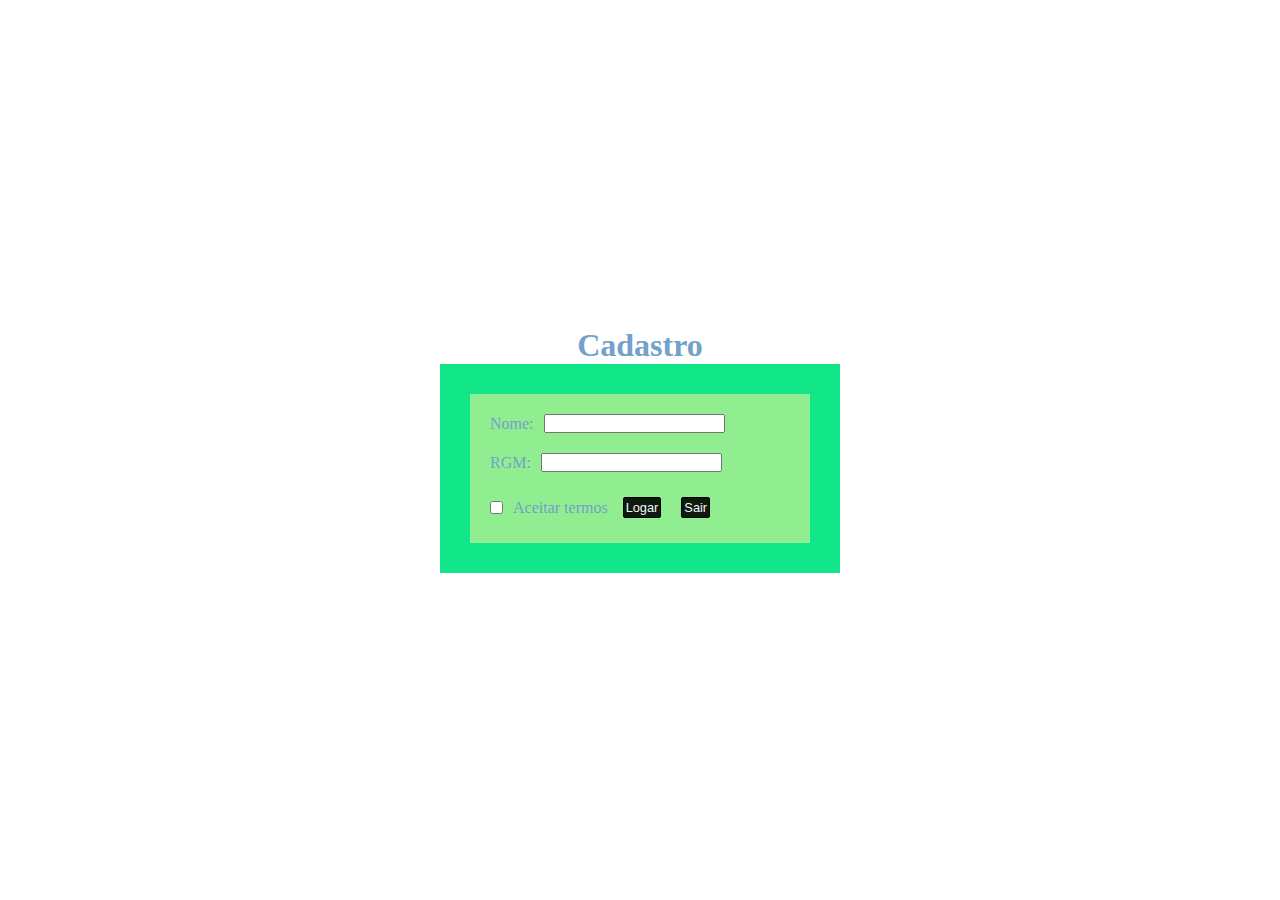
<file: AulaJQuery2/index.html>
<!DOCTYPE html>
<html lang="pt-BR">
<head>
    <meta charset="UTF-8">
    <meta name="viewport" content="width=device-width, initial-scale=1.0">
    <title>Cadastro</title>
    <link href="style.css" rel="stylesheet" type="text/css">
</head>

<header>
    <h1>Cadastro</h1>
</header>
<body>
    <div id="container">
        <div class="input-group">
            <label for="name">Nome:</label>
            <input type="text" name="name" id="name">
        </div>

        <div class="input-group">
            <label for="rgm">RGM:</label>
            <input type="number" name="rgm" id="rgm">
        </div>

        <div id="botoes">
            <input type="checkbox" id="aceitarTermos" name="aceitarTermos">
            <label for="aceitarTermos">Aceitar termos</label>

            <!-- Adicionando texto no botão "Logar" -->
            <button type="button" id="logar" name="logar" value="Logar">Logar</button> 
            <button type="button" id="sair" name="sair">Sair</button>
        
        </div>
    </div>

    <script src="https://code.jquery.com/jquery-3.6.0.min.js"></script>
    <script src="script.js"></script>
</body>

</html>
</file>
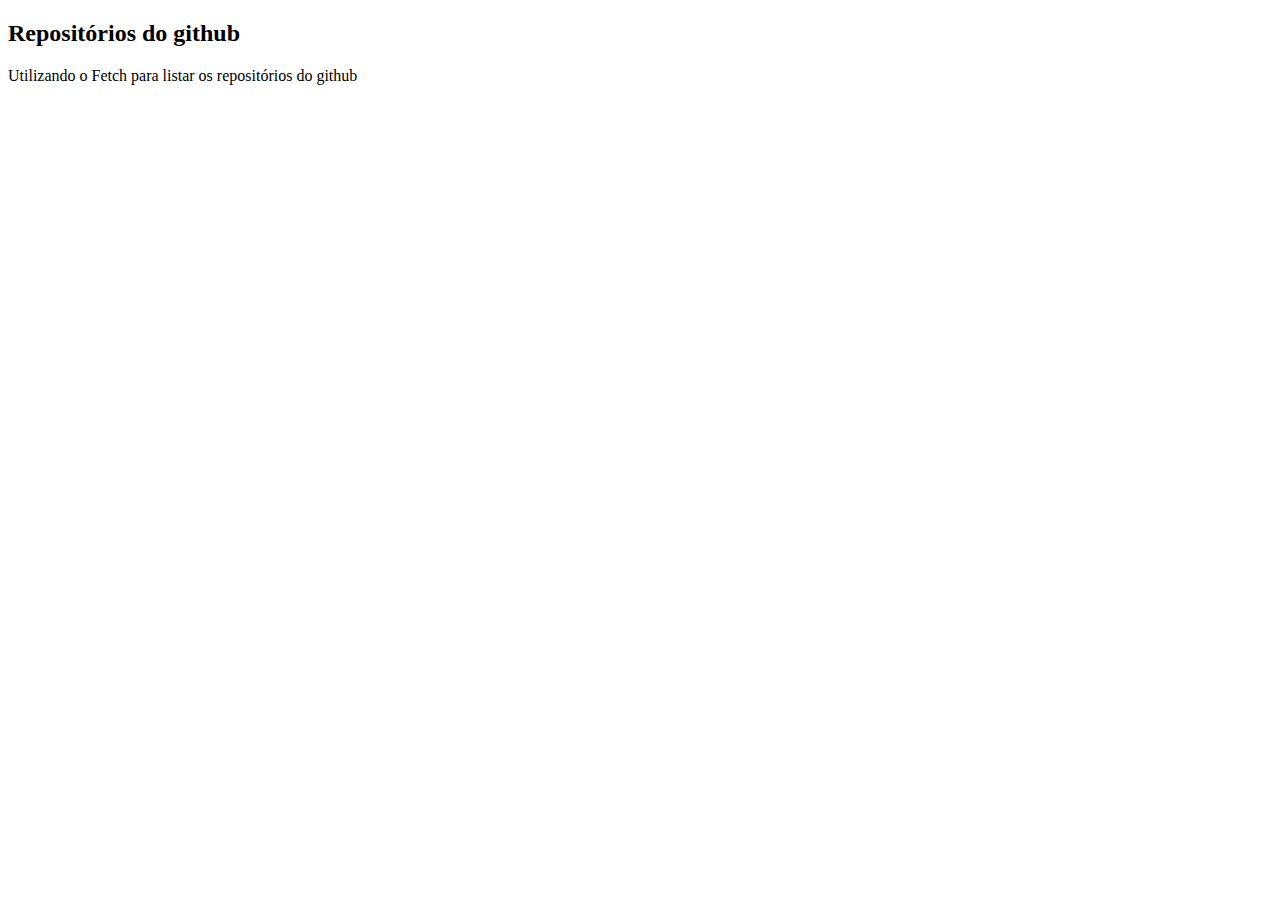
<file: AulaJQuery3/index.html>
<!DOCTYPE html>
<html lang="en">

<head>
    <meta charset="UTF-8">
    <meta name="viewport" content="width=device-width, initial-scale=1.0">
    <script src="https://code.jquery.com/jquery-3.6.4.js"></script>
    <title>Document</title>
</head>

<body>
    <h2>Repositórios do github</h2>
    <p>Utilizando o Fetch para listar os repositórios do github</p>
    <ul></ul>

</body>
<script src="scripts.js"></script>

</html>
</file>
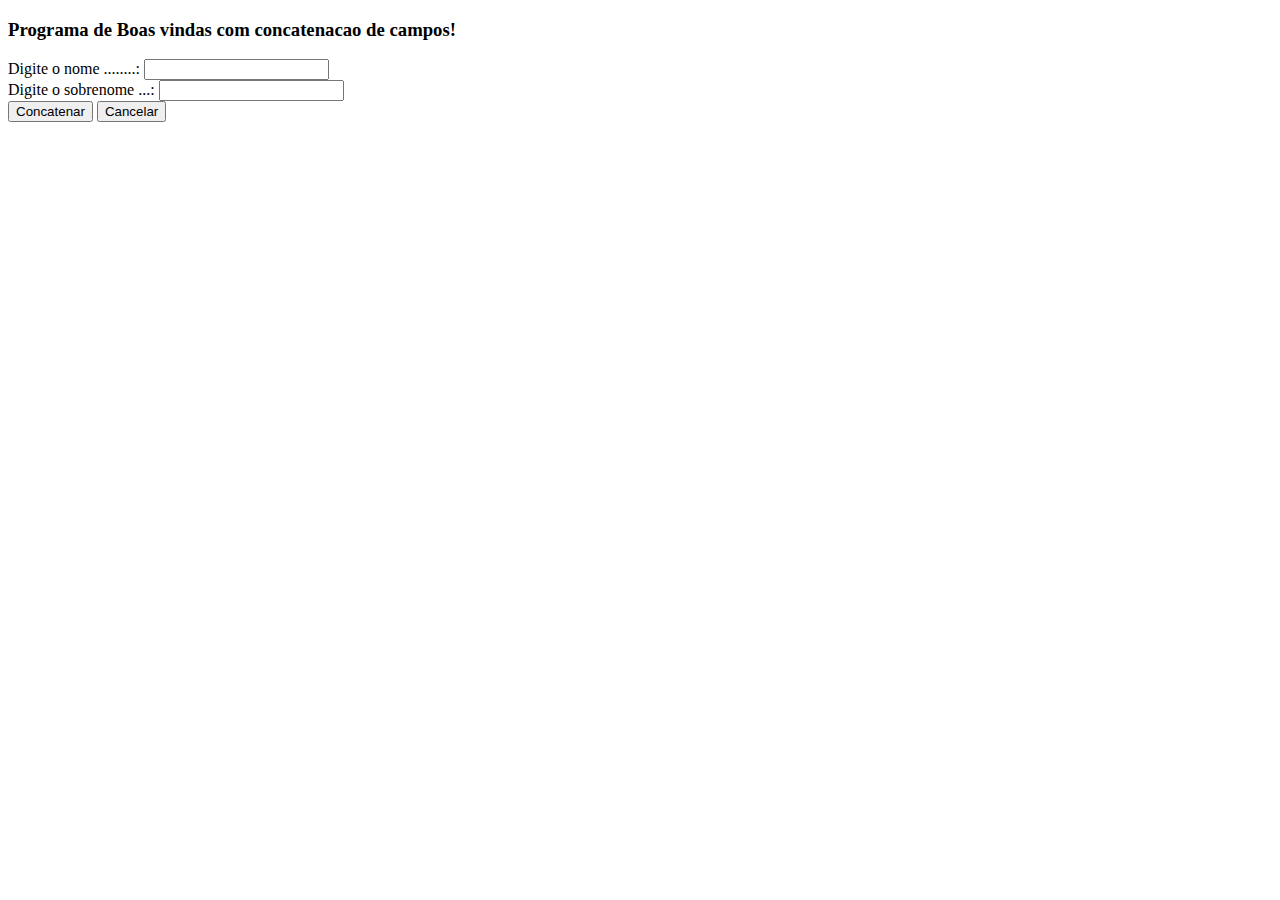
<file: js001.html>
<!DOCTYPE html>
<html lang="pt-br">
<head>
    <meta charset="UTF-8">
    <meta http-equiv="X-UA-Compatible" content="IE=edge">
    <meta name="viewport" content="width=device-width, initial-scale=1.0">
    <title>js001_concatenação</title>

<body>
	<h3>Programa de Boas vindas com concatenacao de campos!</h3>
	<!-- Definiçãp de formulário -->
	<form name="FormConcatena" action="" method="post">
		Digite o nome ........: <input type="text" name="f_nome" /><br />
		Digite o sobrenome ...: <input type="text" name="f_sobrenome" /><br />
		<input type="button" name="btn_concatena" value="Concatenar" onclick="concatena()" />
		<input type="reset" name="btn_cancela" value="Cancelar" />
	</form>

	<!-- Definição do código javascript -->
	<script language="JavaScript">
	<!--
		/* Objetivo: Capturar nome e sobrenome do usuário, concatenar os campos e
		apresentar uma saudação personalizada
		Elementos de Entrada: método form do objetivo document
		Elemento de Saída: método alert do objeto window
		*/

		/* Definção de Variáveis */
		var js_nome;
		var js_sobrenome;
		var js_nomecompleto;

		function concatena() {
			/* Entrada de dados */
			js_nome = document.FormConcatena.f_nome.value;
			js_sobrenome = document.FormConcatena.f_sobrenome.value;

			/* Processamento de dados */
			js_nomecompleto = js_nome + '' + js_sobrenome;

			/* Saída de dados */
			window.alert('Olá' + js_nomecompleto);
		}

	//-->
	</script
</body>
</html>
</file>
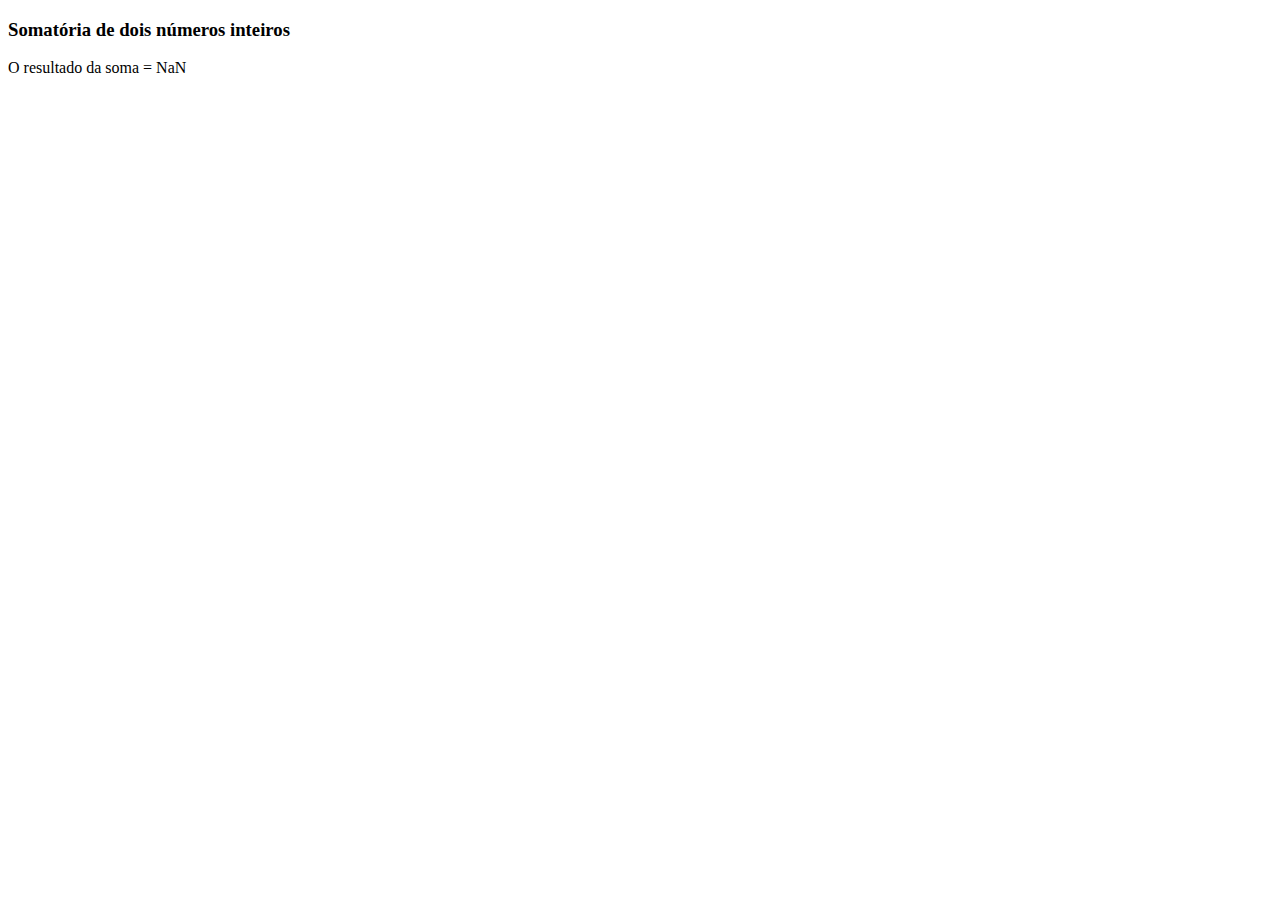
<file: js002.html>
<!DOCTYPE html>
<html lang="pt-br">
<head>
    <meta charset="UTF-8">
    <meta http-equiv="X-UA-Compatible" content="IE=edge">
    <meta name="viewport" content="width=device-width, initial-scale=1.0">
    <title>js002_soma.html</title>
<body>
	<h3>Somatória de dois números inteiros</h3>

<script language="JavaScript">
/*Objetivo: Desevolver um programa em JS que faça~a leitura de 2 números inteiros e a soma
entre eles */

/* Variáveis */
var js_n1;
var js_n2;
var js_soma;

// entrada de dados
js_n1 = window.prompt('Informe o primeiro número: ', 'Digite aqui');
js_n2 = window.prompt('Informe o segundo número: ', 'Digite aqui');

// processamento de dados
// parse Conversão
js_soma = parseInt(js_n1) + parseInt(js_n2);

// saida de dados
document.write('O resultado da soma = ' + js_soma);

</script>
</body>
</html>
</file>
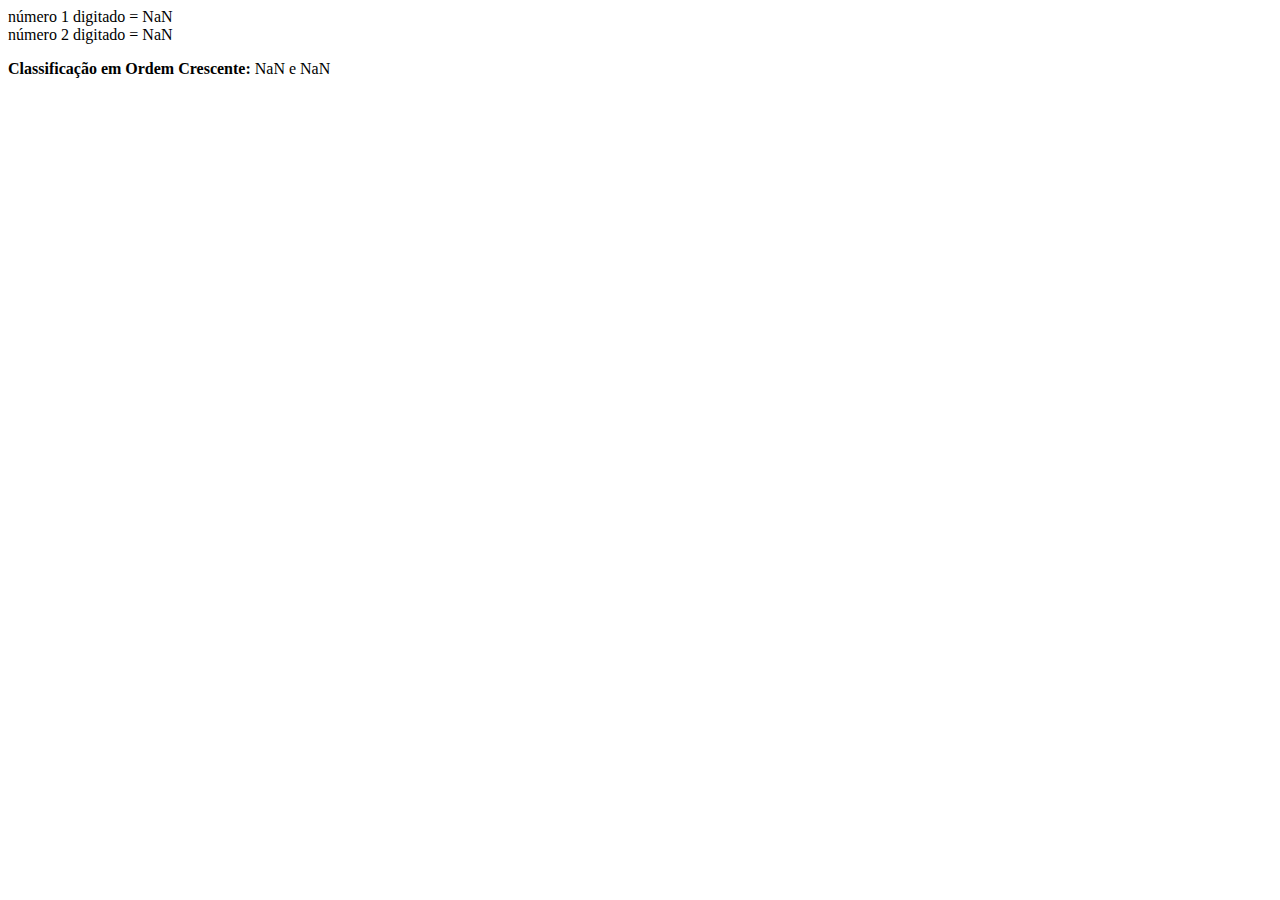
<file: js003.html>
<!DOCTYPE html>
<html lang="pt-br">
<head>
    <meta charset="UTF-8">
    <meta http-equiv="X-UA-Compatible" content="IE=edge">
    <meta name="viewport" content="width=device-width, initial-scale=1.0">
    <title>js003_condição.html</title>
</head>
<body>
    <script language="JavaScript">
        /*Objeitvo: ler dois valores e apresentar em ordem crescente,
        será necessario efetuar a troca de valores*/

        //variaveis
        var js_n1;
        var js_n2;
        var js_n3;

         // entrada de dados 
        js_n1= parseInt(window.prompt('informe o valor do primeiro número: ', '00'));
        js_n2= parseInt(window.prompt('Informe o valor do segundo número: ', '00'));

        // saida de dados sem classificação
        document.write('número 1 digitado = ' + js_n1 + ' ');
        document.write('<br>número 2 digitado = ' + js_n2 + ' ');

        // saida de dados com classificação
        if(js_n1 > js_n2){
            js_n3 = js_n1;
            js_n1 = js_n2;
            js_n2 = js_n3;
        }

        document.write('<p><b>Classificação em Ordem Crescente:</b> ' + js_n1 + ' e ' + js_n2);

    </script>
</body>
</html>
</file>
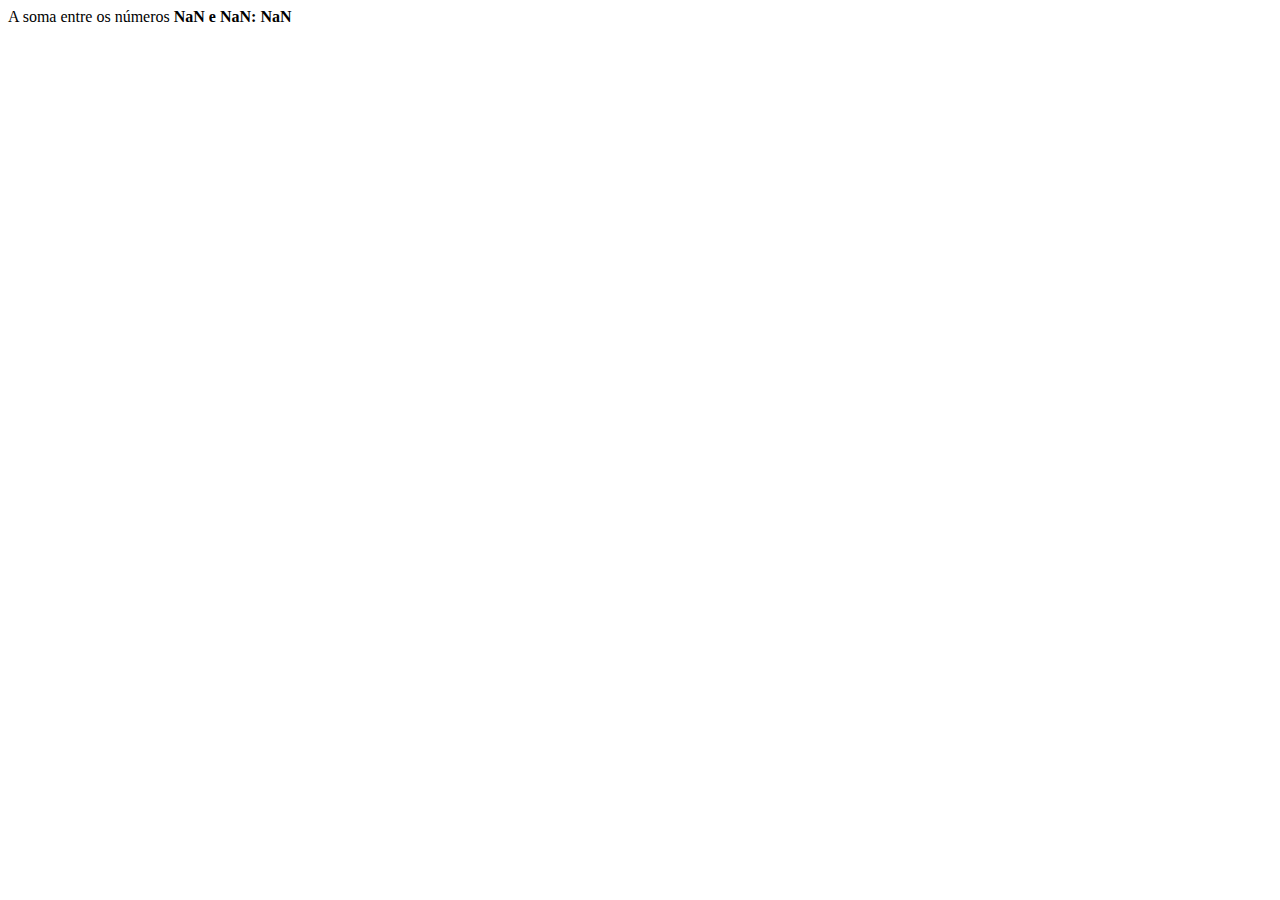
<file: js004.html>
<!DOCTYPE html>
<html lang="pt-br">
<head>
    <meta charset="UTF-8">
    <meta http-equiv="X-UA-Compatible" content="IE=edge">
    <meta name="viewport" content="width=device-width, initial-scale=1.0">
    <title>Document</title>
</head>
<body>
    <script language="JavaScript">
        //entrada de dados
        var n1 = Number.parseInt(window.prompt('Digite um número: '));
        var n2 = Number.parseInt(window.prompt('Digite outro número: '));

        //com as variaveis indentificas (tipo int) js faz a soma. E nao concatenação
        var soma = n1 + n2;


        //window = janela do browser
        //CRASE para utilização de PLACEHOLDER (${})
        window.alert(`A soma entre os números ${n1} e ${n2}: ${soma}`);
        //document = html
        document.write(`A soma entre os números<strong> ${n1} e ${n2}: ${soma}</strong>`)
    </script>
    
</body>
</html>
</file>
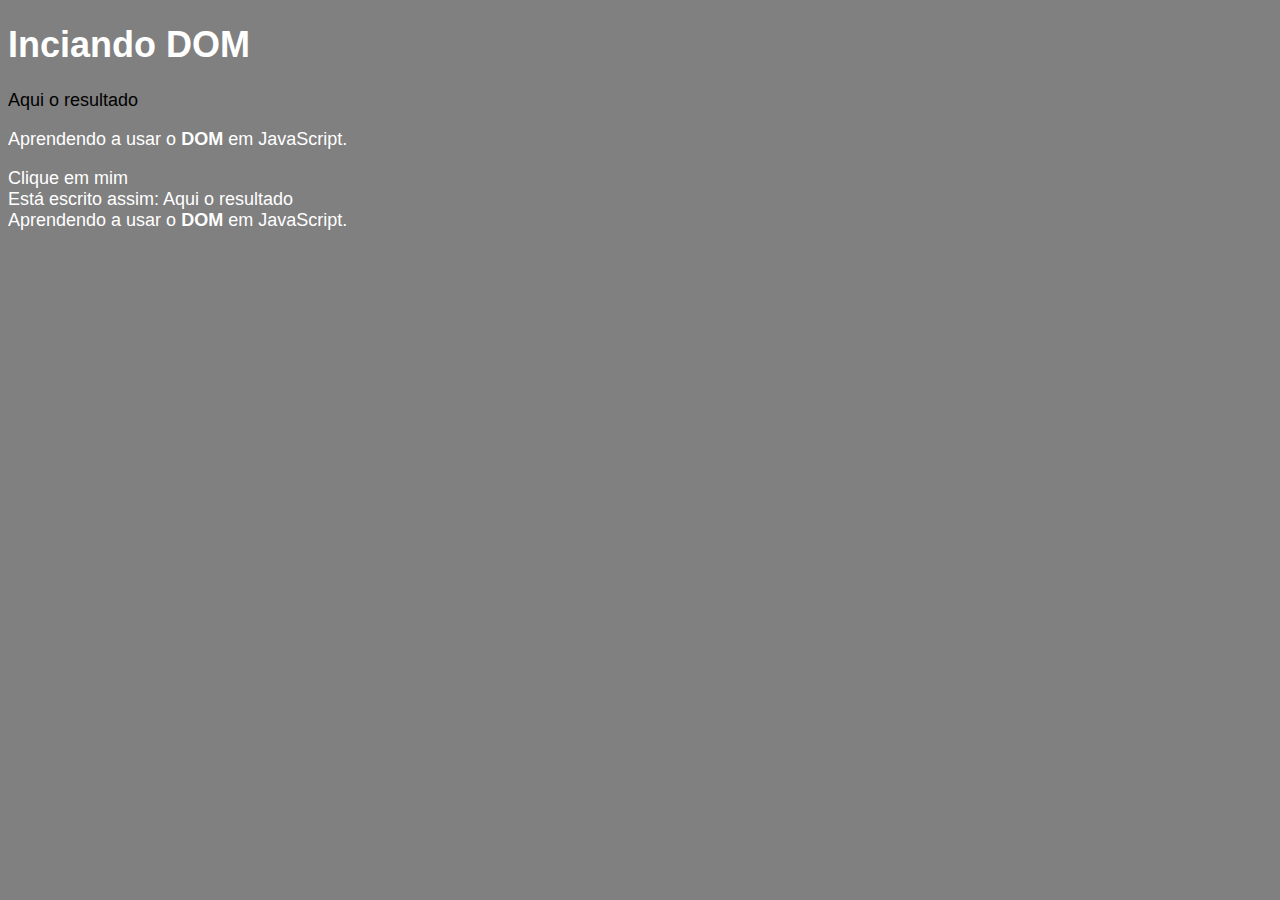
<file: js005DOM.html>
<!DOCTYPE html>
<html lang="pt-br">
<head>
    <meta charset="UTF-8">
    <meta http-equiv="X-UA-Compatible" content="IE=edge">
    <meta name="viewport" content="width=device-width, initial-scale=1.0">
    <title>Aprendendo DOM</title>
    <style>
        body {
            background-color:rgb(26, 63, 226);
            color: white;
            font: normal 18px Arial;

        };
        
    </style>
</head>
<body>
    <h1>Inciando DOM</h1>
    <p>Aqui o resultado</p>
    <p>Aprendendo a usar o <strong>DOM</strong> em JavaScript.</p>
    <div>Clique em mim</div>
    
    <script language="JavaScript">
        
        //selecionando por marca (tags) do mesmo tipo.
        //uma variavel para o meu paragrafo, getElementsByTagName('paragrafo')[qual paragrafo escolher]
        var p1 = window.document.getElementsByTagName('p')[0];

        //escrever na tela o que está no primeiro paragrafo.
        window.document.writeln('Está escrito assim: ' + p1.innerText);
        p1.style.color = 'black';

        //aqui ele vira com a tag strong imbutida ao invés do text
        var p2 = window.document.getElementsByTagName('p')[1];
        document.writeln('<br>' + p2.innerHTML);

        //jogando objeto html para variavel 
        var corpo = window.document.body;
        corpo.style.background = 'gray';
    </script>
    
</body>
</html>
</file>
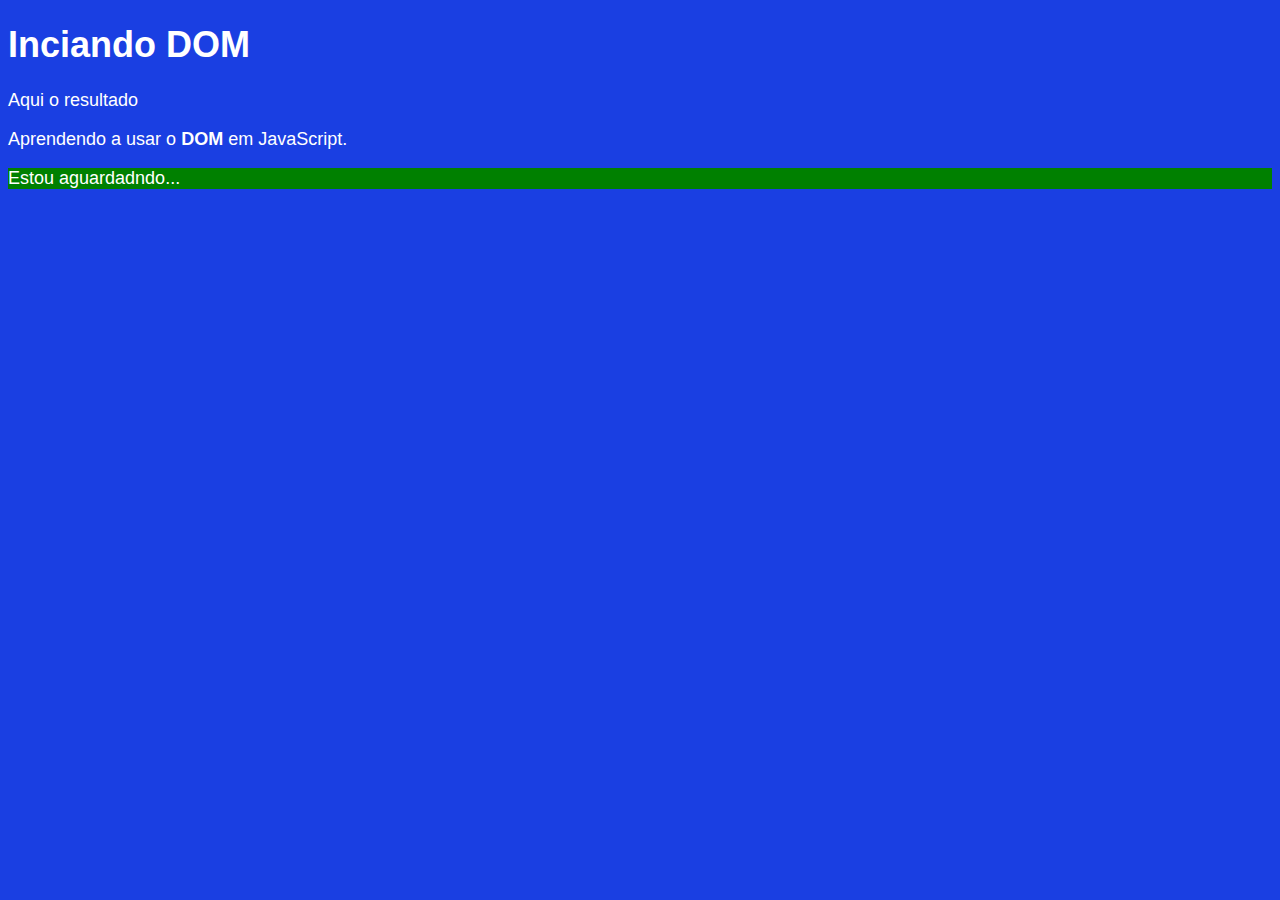
<file: js005DOM2.html>
<!DOCTYPE html>
<html lang="pt-br">
<head>
    <meta charset="UTF-8">
    <meta http-equiv="X-UA-Compatible" content="IE=edge">
    <meta name="viewport" content="width=device-width, initial-scale=1.0">
    <title>Aprendendo DOM</title>
    <style>
        body {
            background-color:rgb(26, 63, 226);
            color: white;
            font: normal 18px Arial;

        };
        
    </style>
</head>
<body>
    <h1>Inciando DOM</h1>
    <p>Aqui o resultado</p>
    <p>Aprendendo a usar o <strong>DOM</strong> em JavaScript.</p>
    <div id="msg">Clique em mim</div>
    
    <script language="JavaScript">
        //variavel para o body
        var corpo = window.document.body;
        var p1 = window.document.getElementsByTagName('p')[1]
        //varivael por id (div id='msg')
        var d = window.document.getElementById('msg');
        d.style.background = 'green';
        //mudando a mensagem dentro de div
        d.innerText = 'Estou aguardadndo...';
    </script>
    
</body>
</html>
</file>
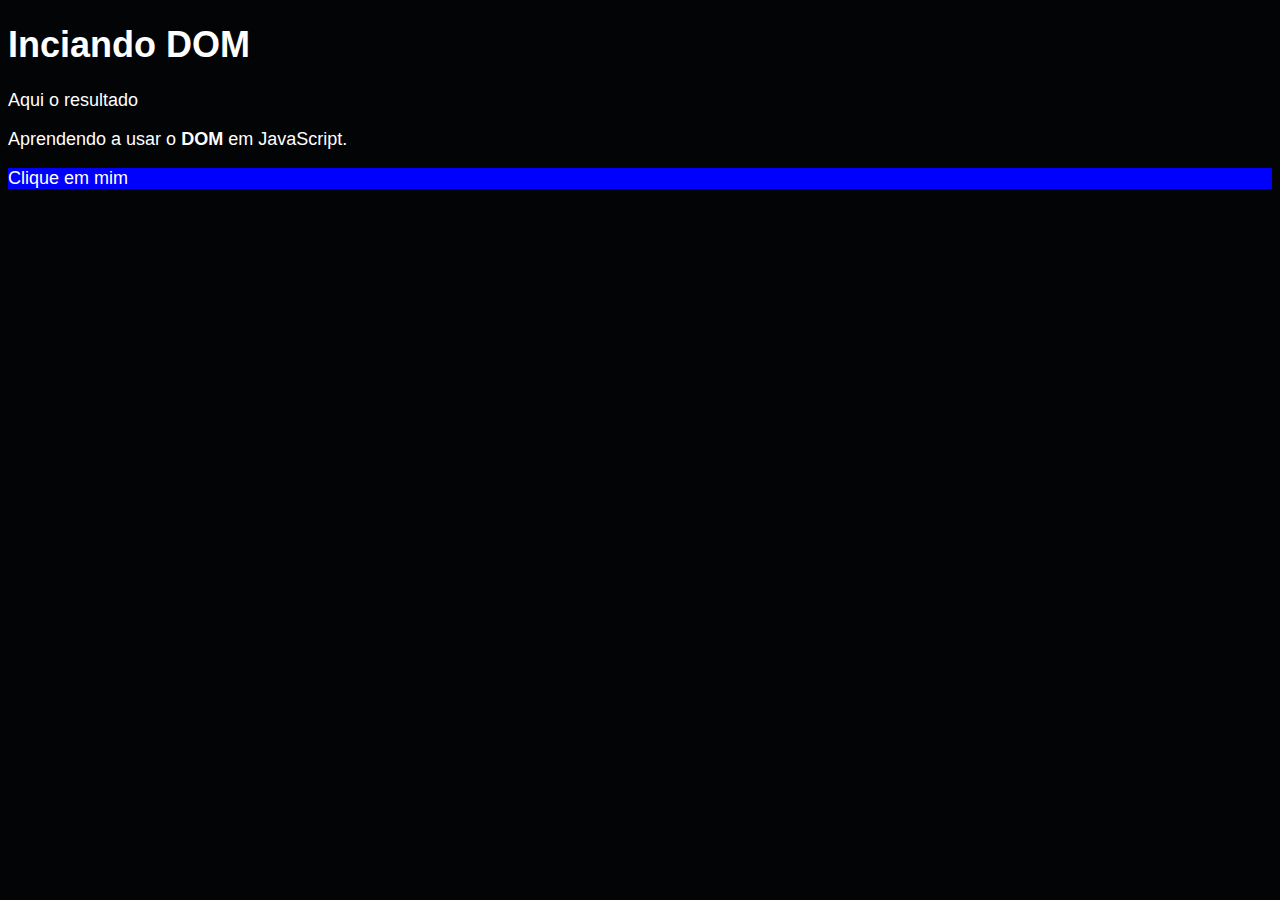
<file: js006DOM3.html>
<!DOCTYPE html>
<html lang="pt-br">
<head>
    <meta charset="UTF-8">
    <meta http-equiv="X-UA-Compatible" content="IE=edge">
    <meta name="viewport" content="width=device-width, initial-scale=1.0">
    <title>Aprendendo DOM</title>
    <style>
        body {
            background-color:rgb(3, 4, 5);
            color: white;
            font: normal 18px Arial;

        }
    </style>
</head>
<body>
    <h1>Inciando DOM</h1>
    <p>Aqui o resultado</p>
    <p>Aprendendo a usar o <strong>DOM</strong> em JavaScript.</p>
    <div id="msg">Clique em mim</div>
    
    <script language="JavaScript">
        //variavel para o body
        var corpo = window.document.body;
        //selecionar por tagname
        var p1 = window.document.getElementsByTagName('p')[1];
        
        
        //sintaxe do css, # quando é id, . quando é classe
        //querySelector mudanças rapidas
        var d = window.document.querySelector('div#msg');
        d.style.background = 'blue';
     
    </script>
    
</body>
</html>
</file>
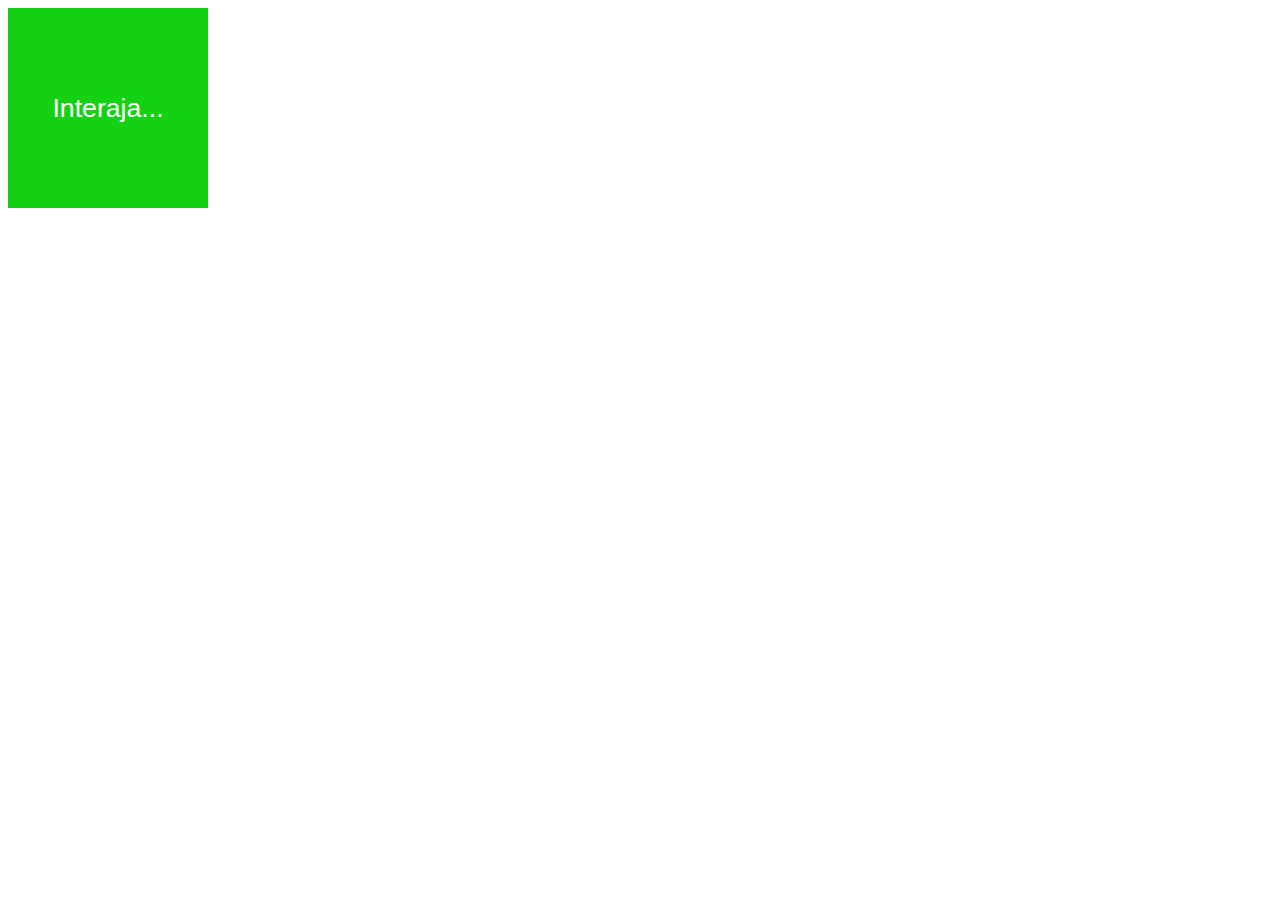
<file: js007DOM4.html>
<!DOCTYPE html>
<html lang="pt-BR">
<head>
    <meta charset="UTF-8">
    <meta http-equiv="X-UA-Compatible" content="IE=edge">
    <meta name="viewport" content="width=device-width, initial-scale=1.0">
    <title>Eventos DOM</title>
    <style>
        div#area{
            font: normal 20pt Arial;
            background: rgb(20, 209, 20);
            color: white;
            width: 200px;
            height: 200px;
            line-height: 200px;
            text-align: center;
        }
    </style>
</head>
<body>
    <!-- chamando o evento de click -->
    <div id="area">
        Interaja...
    </div>

    <script>
        //getElementById nao está no plural, entao sem necessidade de usar colchete
        //coloquei para fora do escopo para as duas funçoes poderem usar
        var a = window.document.getElementById('area');

        //atribuindo eventos de forma clean
        a.addEventListener('click', clicar);
        a.addEventListener('mouseenter', entrar);
        a.addEventListener('mouseout', sair)

        // depois de ter declarado o evento click, crio a função para ela
       function clicar(){
            a.innerText = 'Clicou!';
            a.style.background = 'red';
        }
        function entrar(){
            a.innerText = 'Entrou';
        }
        function sair(){
            a.innerText = 'Saiu';
            a.style.background = 'green';
        }

    </script>
    
</body>
</html>
</file>
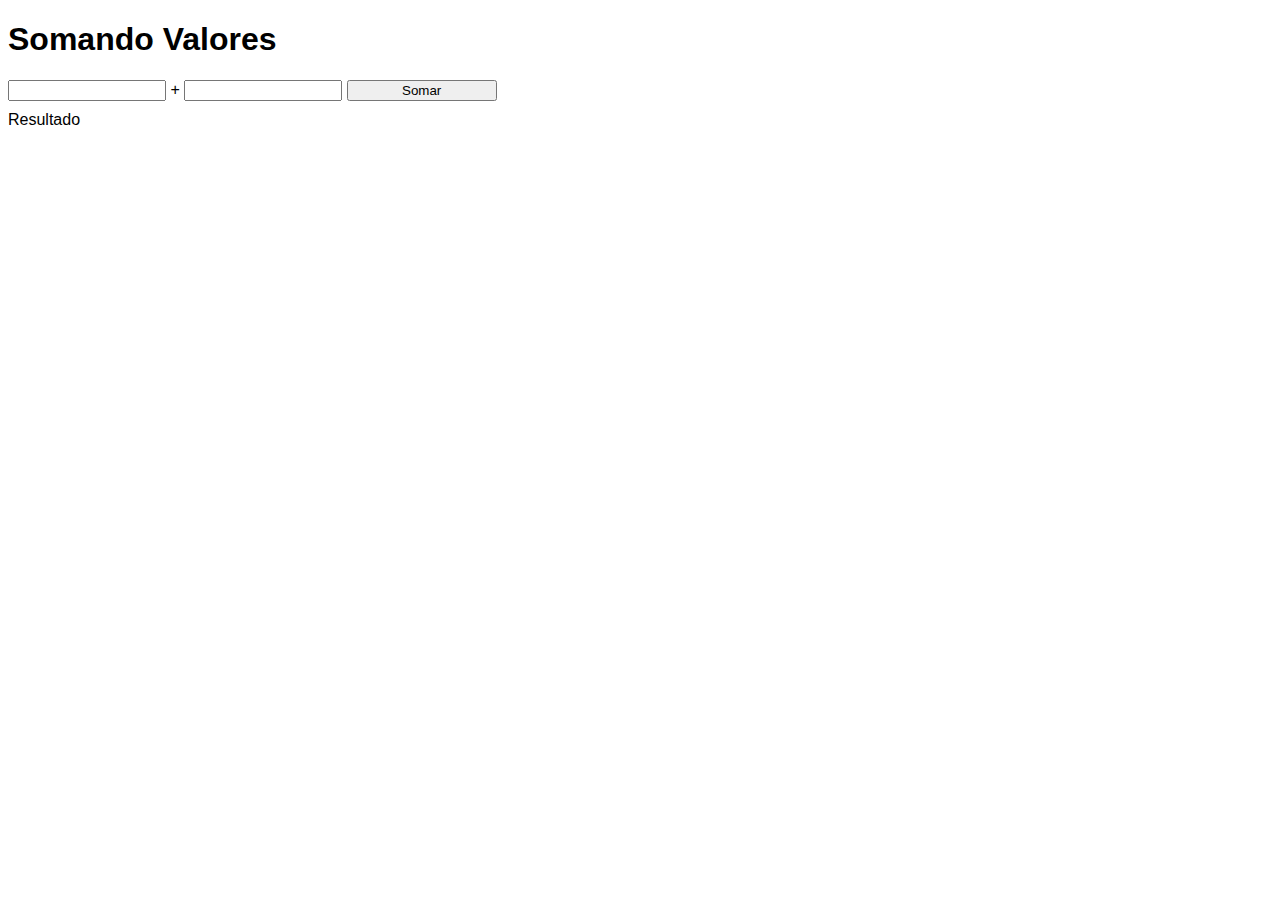
<file: js008DOM5.html>
<!DOCTYPE html>
<html lang="pt-BR">
<head>
    <meta charset="UTF-8">
    <meta http-equiv="X-UA-Compatible" content="IE=edge">
    <meta name="viewport" content="width=device-width, initial-scale=1.0">
    <title>Somando números</title>
    <style>
        body{
            font: normal 12pt Arial ;
        }
        input{
            font: normal 10pt Arial;
            width: 150px;
        }
        #res{
            margin-top: 10px ;
        }
    </style>
</head>
<body>
    <h1>Somando Valores</h1>
    <!-- input Textbox-->
    <input type="number" name="txtn1" id="txtn1"> +
    <input type="number" name="txtn2" id="txtn2">
    <input type="button" value="Somar" onclick="somar()">
    <div id="res">Resultado</div>

    <script>
        function somar(){
            //valido dos dois jeitos
            var box1 = window.document.getElementById('txtn1');
            var box2 = window.document.querySelector('input#txtn2');
            var res = window.document.querySelector('div#res')
            var n1 = parseInt(box1.value);
            var n2 = parseInt(box2.value);
            var s = n1 + n2;
            //utilização de placeholder necessita de strings entre CRASE 
            res.innerHTML = `A soma entre ${n1} e ${n2} é: <strong> ${s} </strong>`;
        }
    </script>

</body>
</html>
</file>
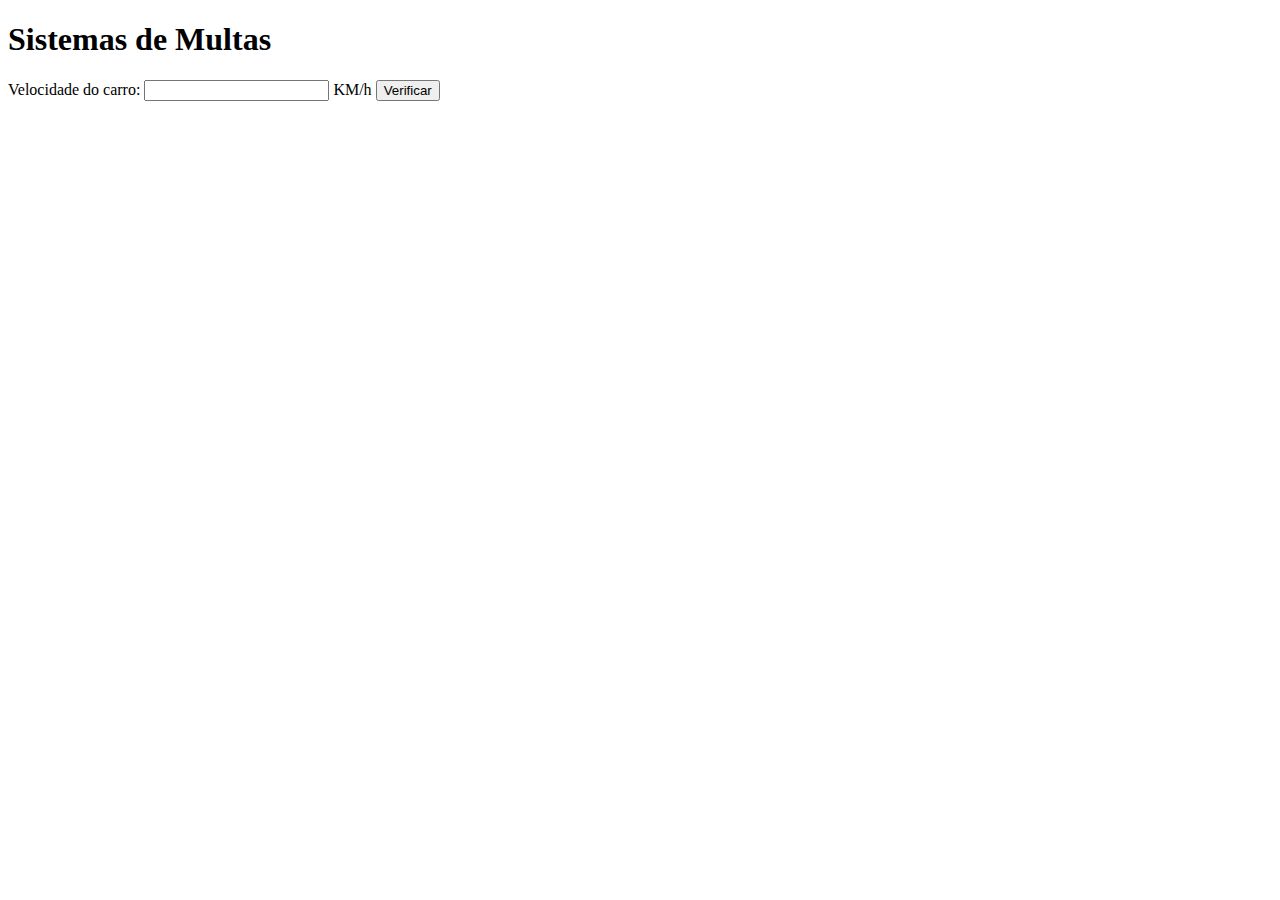
<file: js010Opera.html>
<!DOCTYPE html>
<html lang="pt-BR">
<head>
    <meta charset="UTF-8">
    <meta http-equiv="X-UA-Compatible" content="IE=edge">
    <meta name="viewport" content="width=device-width, initial-scale=1.0">
    <title>Detran</title>
</head>
<body>
    <h1>Sistemas de Multas</h1>
    Velocidade do carro: <input type="number" name="txtvel" id="txtvel"> KM/h
    <input type="button" value="Verificar" onclick="calcular()">
    <div id="resultado">

    </div>
    <script>
        
        function calcular(){
            var txtv = window.document.querySelector('input#txtvel');
            var resultado = window.document.querySelector('div#resultado');
            var vel = parseInt(txtv.value);
            resultado.innerHTML = `<p>Sua velocidade atual é de <strong>${vel}KM/h</strong></p>`;

            if(vel > 60){
                resultado.innerHTML += '<p> Você está <strong> MULTADO</strong> por excesso de velocidade</p>';
            }

            resultado.innerHTML += `<p> Dirija sempre com o cinto de segurança!</p>`;
        }
    </script>
</body>
</html>
</file>
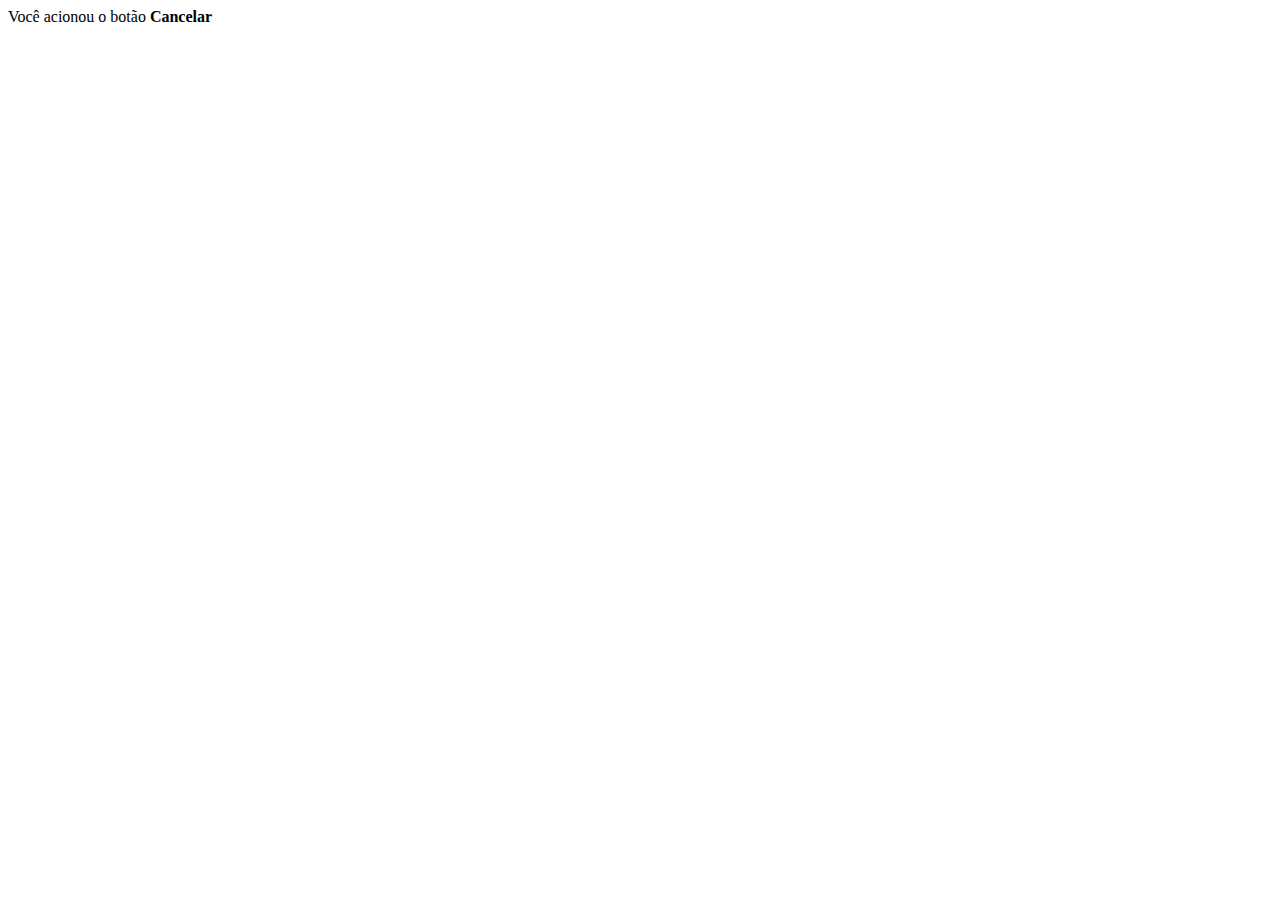
<file: js020.html>
<!DOCTYPE html>
<html lang="pt-BR">
<head>
    <meta charset="UTF-8">
    <meta http-equiv="X-UA-Compatible" content="IE=edge">
    <meta name="viewport" content="width=device-width, initial-scale=1.0">
    <title>Document</title>
</head>
<body>
    <script src="js020Confirm.js">


    </script>

</body>
</html>
</file>
<file: AulaJQuery2/style.css>
* {
    box-sizing: border-box;
    margin: 0;
    padding: 0;
    
   
}

body {
    color: rgb(114, 161, 202);
    display: flex;
    flex-direction: column;
    justify-content: center;
    align-items: center;
    height: 100vh; /* Altura da tela inteira */
    margin: 0;
}

#container {
    display: flex;
    flex-direction: column;
    gap: 20px;
    border: 30px solid rgb(17, 230, 137);
    padding: 20px;
    width: 400px;
    background-color: lightgreen;
}

.input-group {
    display: flex;
    align-items: center;
    gap: 10px;
}

#aceitarTermos{
    cursor: pointer;
}

#botoes {
    display: flex;
    align-items: center;
    gap: 10px;
    

}

button{
    color: rgb(245, 245, 245);
    background-color: rgb(13, 27, 14);
    border:1px solid black;
    border-radius: 2px;
    margin: 5px;
    padding: 2px;
    font-size: 0.8rem;
    cursor: pointer;
}
</file>
